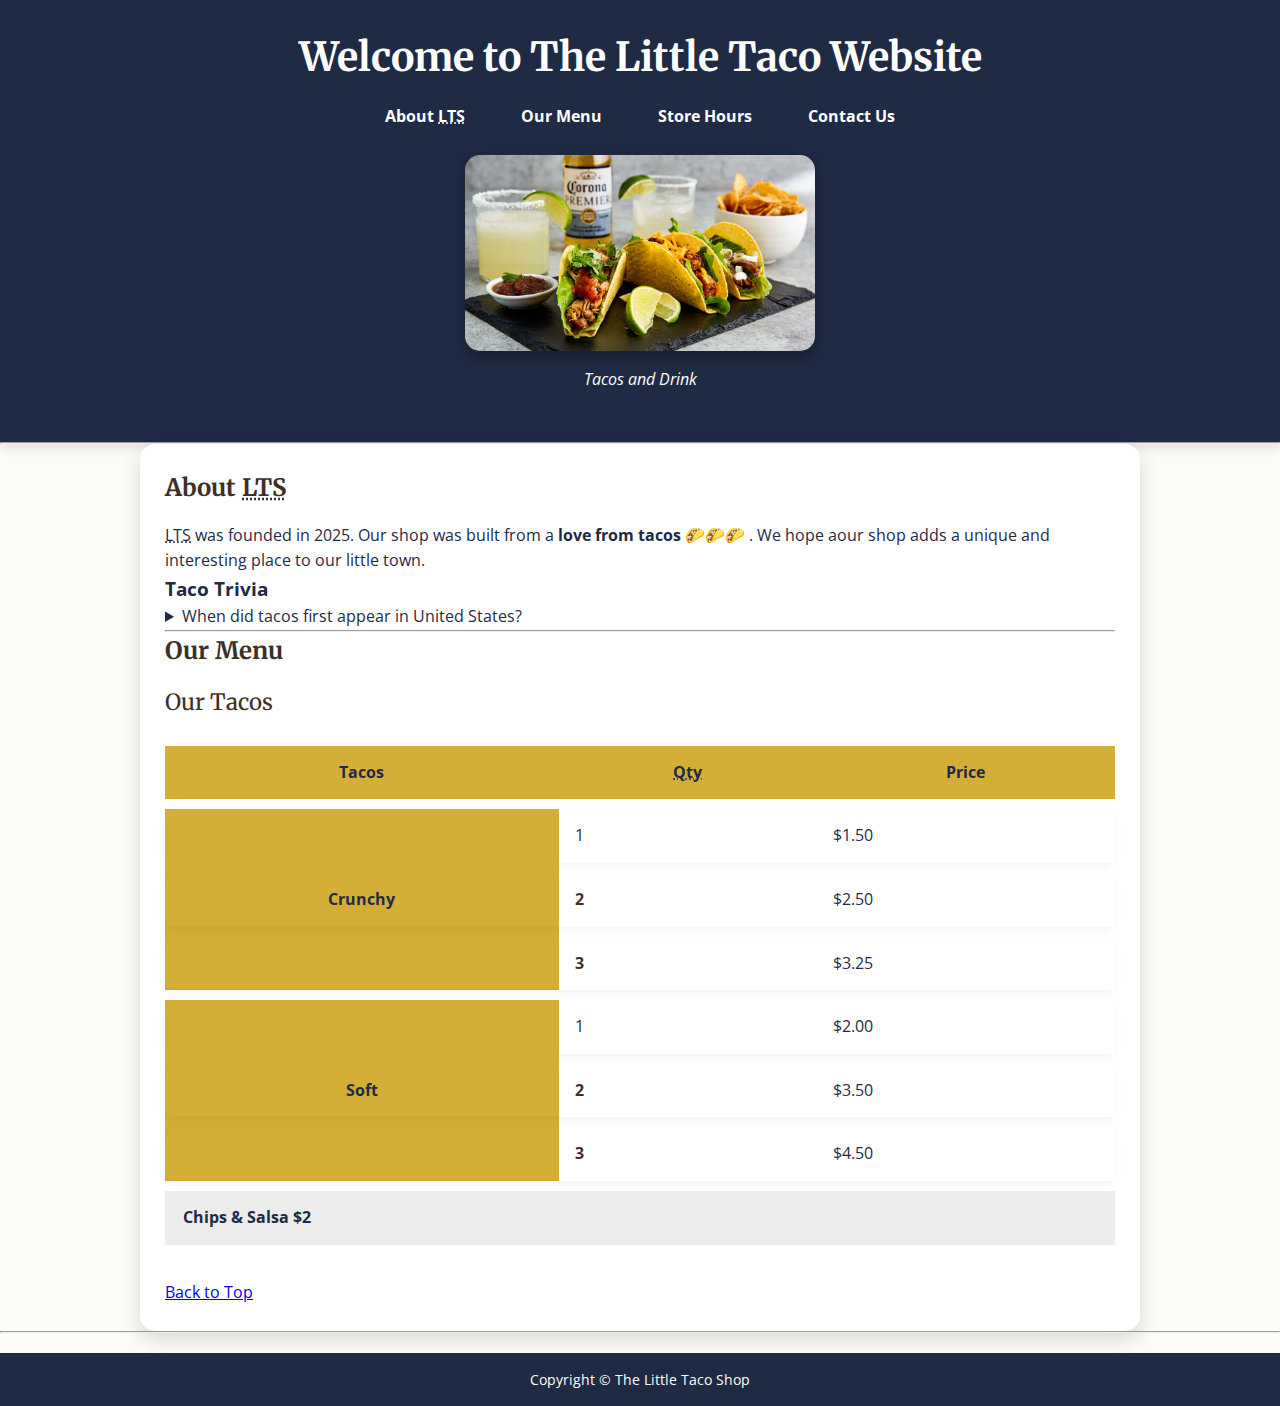
<file: index.html>
<!DOCTYPE html>
<html lang="en">
<head>
    <meta charset="UTF-8">
    <meta name="viewport" content="width=device-width, initial-scale=1.0">
    <meta name="author" content="Alok Patel">
    <meta name="description" content="Store Hours for The Little Taco Shop">
    <title>The Little Taco Shop</title>
    <link rel="stylesheet" href="style.css">
</head>
<body>
    <header>
        <h1>Welcome to The Little Taco Website</h1>
        <nav>
            <ul>
                <li>
                    <a href="#about">About <abbr title="The Little Taco Shop">LTS</abbr></a>
                </li>
                <li>
                    <a href="#menu">Our Menu</a>
                </li>
                <li>
                    <a href="hours.html">Store Hours</a>
                </li>
                <li>
                    <a href="contact.html">Contact Us</a>
                </li>
            </ul>
        </nav>
        <figure>
            <img src="drink-taco_hero.jpg" height="200" width="350" alt="Tacos and Drink" title="We love  tacos!">
            <figcaption>
                Tacos and Drink
            </figcaption>
        </figure>
    </header>
    <hr>
    <main>
        <!-- Our Content -->
         <article id="about">
            <h2>About <abbr title="The Little Taco Shop">LTS</abbr></h2>
            <p><abbr title="The Little Taco Shop">LTS</abbr> was founded in <time datetime="2025">2025</time>. Our shop was built from a <strong>love from tacos</strong> 🌮🌮🌮 . We hope aour shop adds a unique and interesting place to our little town.</p>
            <aside>
                <h3>Taco Trivia</h3>
                <details>
                    <summary>When did tacos first appear in United States?</summary>
                    <p>
                        Jeffrey M. Pilcher, taco historian and professor of history at the University of Los Angeles, says the earliest mention of tacos in united states are in a newspaper from <time datetime="1905">1905</time>. (Source: <cite><a href="https://www.smithsonianmag.com/arts-culture/where-did-the-taco-come-from-81228162/" target="_blank">Smithsonian Magazine</a></cite>)
                    </p>
                </details>
            </aside>
         </article>
         <hr>
         <article id="menu">
            <h2>Our Menu</h2>
            <table id="table">
                <caption>Our Tacos</caption>
                <thead>
                    <tr>
                        <th>Tacos</th>
                        <th scope="col"><abbr title="Quantity">Qty</abbr></th>
                        <th scope="col">Price</th>
                    </tr>
                </thead>
                <tbody id="color">
                    <tr>
                        <th scope="row" rowspan="3">
                            Crunchy
                        </th>
                        <td>1</td>
                        <td>$1.50</td>
                    </tr>
                    <tr>
                        <td>2</td>
                        <td>$2.50</td>
                    </tr>
                    <tr>
                        <td>3</td>
                        <td>$3.25</td>
                    </tr>
                    <tr>
                        <th scope="row" rowspan="3">
                            Soft
                        </th>
                        <td>1</td>
                        <td>$2.00</td>
                    </tr>
                    <tr>
                        <td>2</td>
                        <td>$3.50</td>
                    </tr>
                    <tr>
                        <td>3</td>
                        <td>$4.50</td>
                    </tr>
                </tbody>
                <tfoot>
                    <tr>
                        <td colspan="3">
                            Chips &amp; Salsa $2
                        </td>
                    </tr>
                </tfoot>
            </table>
            <br>
            <p>
                <a href="#">Back to Top </a>
            </p>
         </article>
    </main>
    <hr>
    <footer>
        <p>Copyright &copy;  The Little Taco Shop</p>
    </footer>
</body>
</html>
</file>
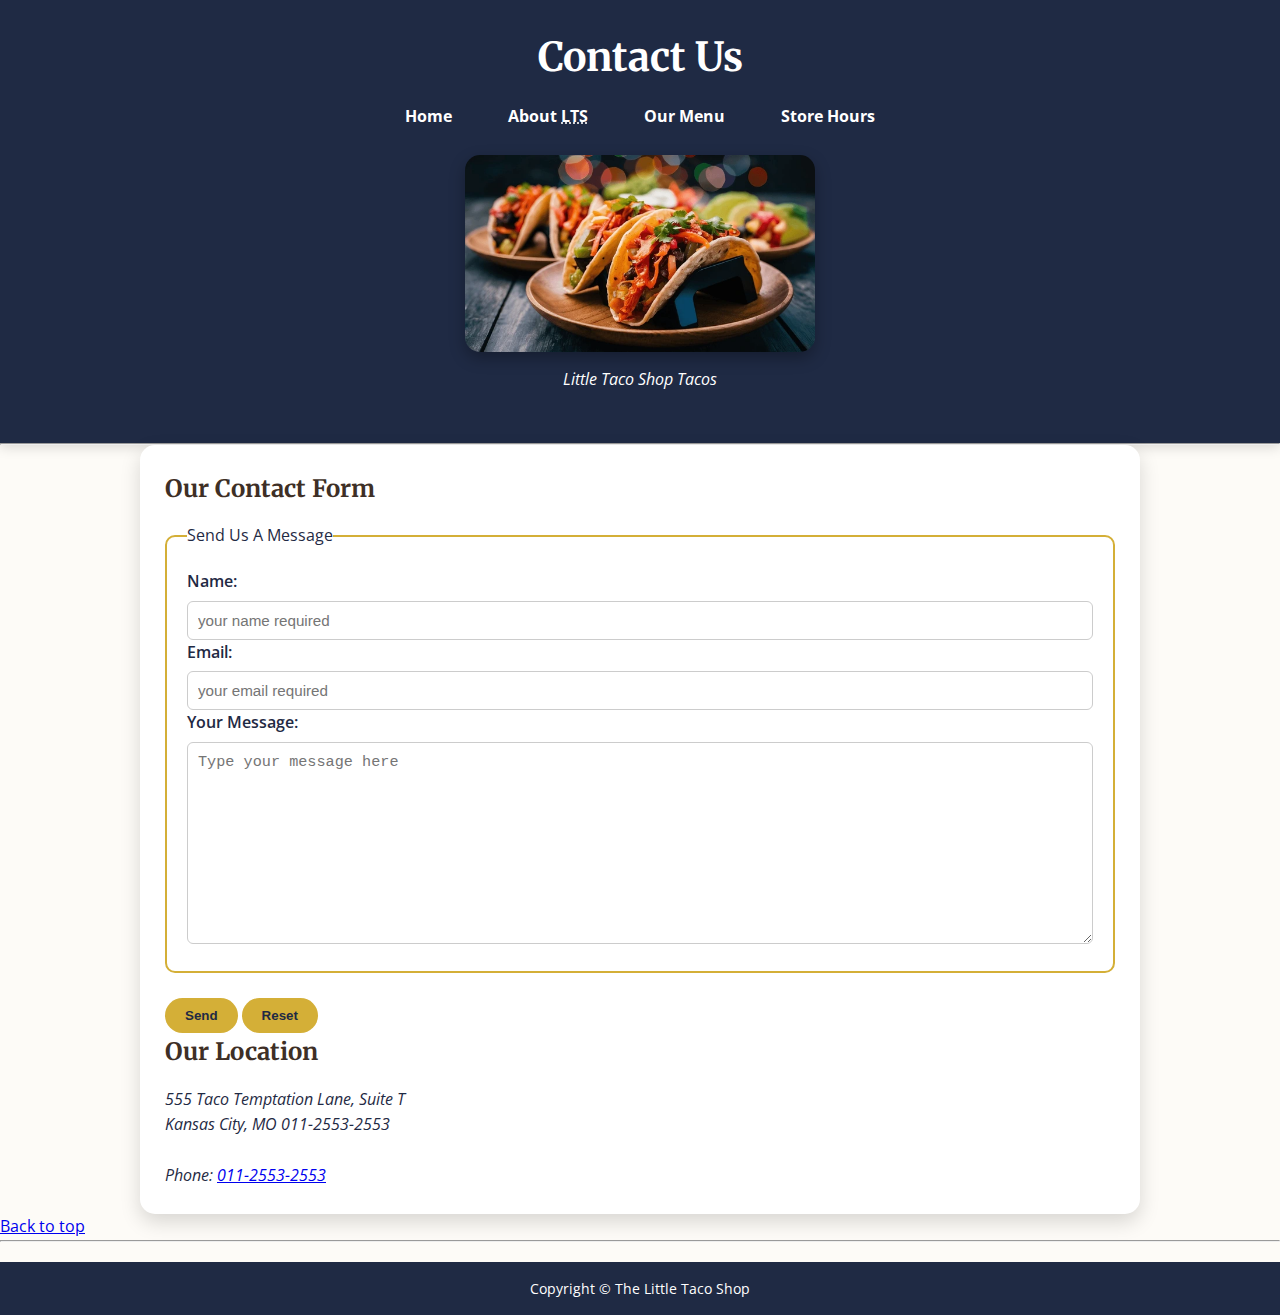
<file: contact.html>
<!DOCTYPE html>
<html lang="en">
<head>
    <meta charset="UTF-8">
    <meta name="viewport" content="width=device-width, initial-scale=1.0">
    <meta name="author" content="Alok Patel">
    <meta name="description" content="Contact info for The Little Taco Shop">
    <title>Contact Us - LTS</title>
    <link rel="stylesheet" href="style.css">
</head>
<body>
    <header>
        <h1>Contact Us</h1>
        <nav>
            <ul>
                <li>
                    <a href="/">Home</a>
                </li>
                <li>
                    <a href="/#about">About <abbr title="The Little Taco Shop">LTS</abbr></a>
                </li>
                <li>
                    <a href="/#menu">Our Menu</a>
                </li>
                <li>
                    <a href="hours.html">Store Hours</a>
                </li>
            </ul>
        </nav>
        <figure>
            <img src="tacos closeup.webp" height="200" width="350" alt="Little Taco Shop Tacos" title="Tacos ready to eat!">
            <figcaption>
                Little Taco Shop Tacos
            </figcaption>
        </figure>
    </header>
    <hr>
    <main>
        <section>
        <!-- Our Content -->
         <h2>Our Contact Form</h2>
         <form action="http://httpbin.org/get" method="get">
            <fieldset>
                <legend>Send Us A Message</legend>
                <p>
                    <label for="name">Name:</label>
                    <input type="text" name="name" id="name" placeholder="your name required">
                </p>
                <p>
                    <label for="email">Email:</label>
                    <input type="email" name="email" id="email" placeholder="your email required">
                </p>
                <p>
                    <label for="message">Your Message:</label>
                    <br>
                    <textarea name="message" id="message" col="30" rows="10" placeholder="Type your message here"></textarea>
                </p>
            </fieldset>
            <button type="submit">Send</button>
            <button type="reset">Reset</button>
        </form>
        </section>
        <section>
            <h2>Our Location</h2>
            <address>
                555 Taco Temptation Lane, Suite T<br>
                Kansas City, MO 011-2553-2553
                <br><br>
                Phone: <a href="tel:+011-2553-2553">011-2553-2553</a>
            </address>
        </section>
    </main>
    <p>
        <a href="#">Back to top</a>
    </p>
    <hr>
    <footer>
        <p>Copyright &copy;  The Little Taco Shop</p>
    </footer>
</body>
</html>
</file>
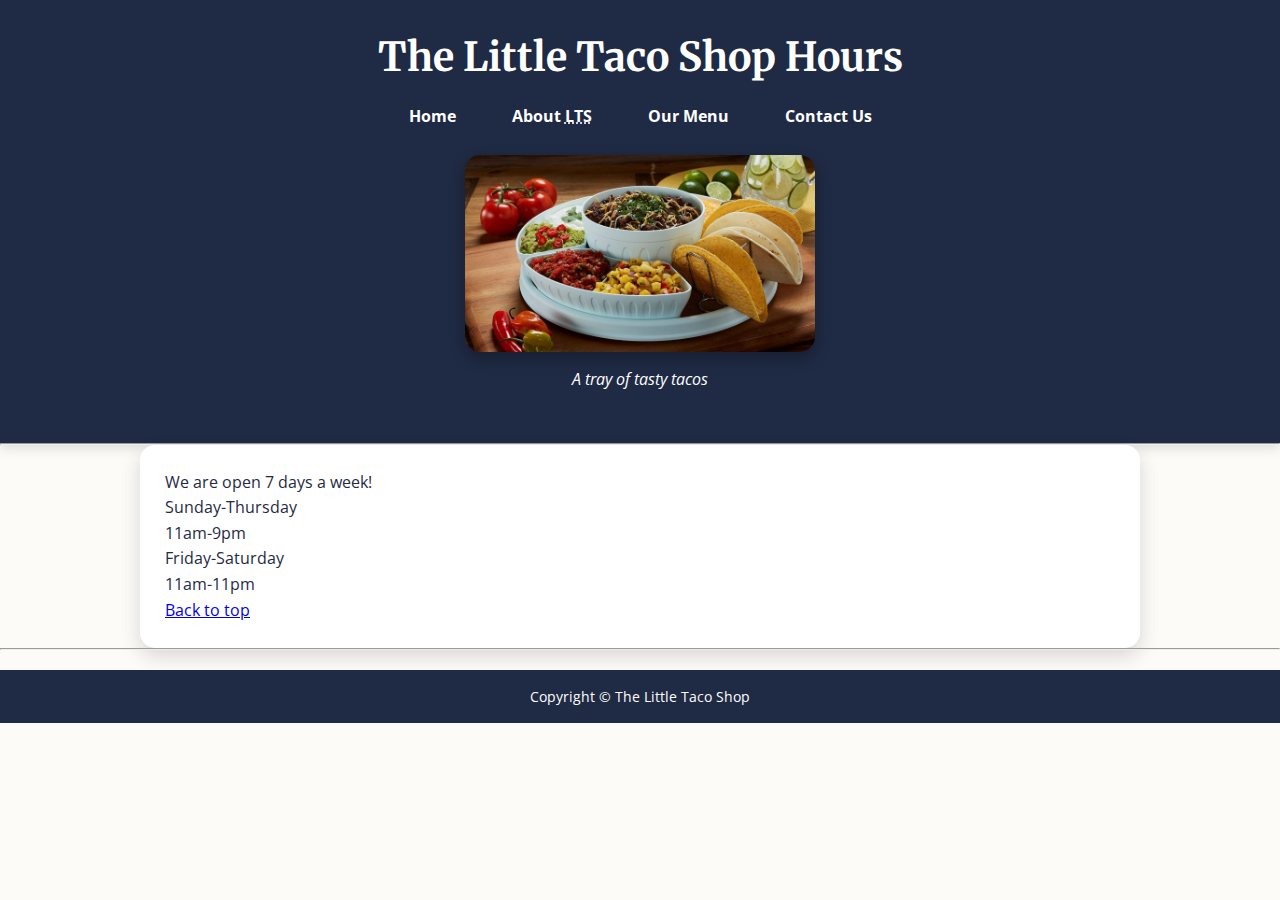
<file: hours.html>
<!DOCTYPE html>
<html lang="en">
<head>
    <meta charset="UTF-8">
    <meta name="viewport" content="width=device-width, initial-scale=1.0">
    <meta name="author" content="Alok Patel">
    <meta name="description" content="Store Hours for The Little Taco Shop">
    <title>LTS Hours</title>
    <link rel="stylesheet" href="style.css">
</head>
<body>
    <header>
        <h1>The Little Taco Shop Hours</h1>
        <nav>
            <ul>
                <li>
                    <a href="/">Home</a>
                </li>
                <li>
                    <a href="/#about">About <abbr title="The Little Taco Shop">LTS</abbr></a>
                </li>
                <li>
                    <a href="/#menu">Our Menu</a>
                </li>
                <li>
                    <a href="contact.html">Contact Us</a>
                </li>
            </ul>
        </nav>
        <figure>
            <img src="Taco-tray-750x422.jpg" height="200" width="350" alt="A tray of tasty tacos" title="We love trays of tacos!">
            <figcaption>
                A tray of tasty tacos
            </figcaption>
        </figure>
    </header>
    <hr>
    <main>
        <!-- Our Content -->
         <p>
            We are open 7 days a week!
         </p>
         <dl>
            <dt>Sunday-Thursday</dt>
            <dd>11am-9pm</dd>
            <dt>Friday-Saturday</dt>
            <dd>11am-11pm</dd>
         </dl>
         <p>
            <a href="#">Back to top</a>
         </p>
    </main>
    <hr>
    <footer>
        <p>Copyright &copy;  The Little Taco Shop</p>
    </footer>
</body>
</html>
</file>
<file: style.css>
/* Google Fonts */
@import url('https://fonts.googleapis.com/css2?family=Merriweather:wght@700&family=Open+Sans:wght@400;600&display=swap');

/* Reset */
* {
    margin: 0;
    padding: 0;
    box-sizing: border-box;
}

/* Body */
body {
    font-family: 'Open Sans', sans-serif;
    background: #FDFBF7; /* soft linen */
    color: #1F2A44; /* deep navy text */
    line-height: 1.6;
}

/* Header */
header {
    text-align: center;
    padding: 25px 15px;
    background: #1F2A44; /* deep navy */
    color: white;
    box-shadow: 0 4px 12px rgba(0,0,0,0.15);
}

header h1 {
    font-family: 'Merriweather', serif;
    font-size: 2.5rem;
    margin-bottom: 15px;
}

/* Navigation */
nav ul {
    list-style: none;
    display: flex;
    justify-content: center;
    gap: 20px;
    flex-wrap: wrap;
}

nav ul li a {
    text-decoration: none;
    color: white;
    font-weight: bold;
    padding: 8px 18px;
    border-radius: 30px;
    transition: all 0.3s ease;
}

nav ul li a:hover {
    background: #D4AF37; /* champagne gold */
    color: #1F2A44;
}

/* Images */
figure {
    margin: 25px auto;
    text-align: center;
    animation: fadeIn 1.2s ease-in-out;
}

figure img {
    border-radius: 15px;
    max-width: 100%;
    height: auto;
    box-shadow: 0 6px 16px rgba(0,0,0,0.3);
    transition: transform 0.3s ease;
}

figure img:hover {
    transform: scale(1.05);
}

figcaption {
    font-style: italic;
    margin-top: 8px;
}

/* Main Content */
main {
    padding: 25px;
    max-width: 1000px;
    margin: auto;
    background: white;
    border-radius: 15px;
    box-shadow: 0 8px 20px rgba(0,0,0,0.15);
    animation: slideUp 1s ease;
}

h2 {
    font-family: 'Merriweather', serif;
    color: #3E2F26; /* dark mocha */
    margin-bottom: 15px;
}

/* Restaurant-Style Menu */
#table {
    width: 100%;
    border-collapse: separate;
    border-spacing: 0 10px;
    margin-top: 15px;
}

#table caption {
    font-family: 'Merriweather', serif;
    font-size: 1.4rem;
    margin-bottom: 15px;
    color: #3E2F26;
    text-align: left;
}

#table th, #table td {
    padding: 14px 18px;
    background: #FFFFFF;
    border: none;
    font-size: 1rem;
}

#table th {
    background-color: #D4AF37; /* champagne gold */
    font-weight: bold;
    color: #1F2A44;
}

#table tbody tr {
    box-shadow: 0 3px 8px rgba(0,0,0,0.05);
    border-radius: 8px;
}

#table tbody tr td:first-child {
    font-weight: bold;
    color: #3E2F26;
}

#table tfoot td {
    font-weight: bold;
    color: #1F2A44;
    background: #ECECEC; /* cool gray */
}

/* Form Styling */
form fieldset {
    border: 2px solid #D4AF37;
    padding: 20px;
    border-radius: 10px;
    margin-bottom: 15px;
    background: #FFFFFF;
}

form label {
    font-weight: 600;
}

form input, form textarea {
    width: 100%;
    padding: 10px;
    margin-top: 6px;
    border: 1px solid #ccc;
    border-radius: 6px;
    font-size: 0.95rem;
    transition: border 0.3s ease;
}

form input:focus, form textarea:focus {
    border-color: #D4AF37;
    outline: none;
    box-shadow: 0 0 6px rgba(212,175,55,0.4);
}

form button {
    padding: 10px 20px;
    margin-top: 10px;
    background: #D4AF37;
    color: #1F2A44;
    font-weight: bold;
    border: none;
    border-radius: 25px;
    cursor: pointer;
    transition: background 0.3s ease, transform 0.2s ease;
}

form button:hover {
    background: #B8952F;
    transform: translateY(-2px);
}

/* Footer */
footer {
    text-align: center;
    padding: 15px;
    background: #1F2A44; /* deep navy */
    color: white;
    margin-top: 20px;
    font-size: 0.9rem;
}

/* Animations */
@keyframes fadeIn {
    from { opacity: 0; transform: scale(0.95); }
    to { opacity: 1; transform: scale(1); }
}

@keyframes slideUp {
    from { opacity: 0; transform: translateY(20px); }
    to { opacity: 1; transform: translateY(0); }
}

/* Responsive */
@media (max-width: 700px) {
    nav ul {
        flex-direction: column;
    }

    header h1 {
        font-size: 2rem;
    }

    #table caption {
        text-align: center;
    }
}
#color tr {
    background-color: #FFFFFF; /* clean base */
    border-radius: 8px; /* rounded corners */
    overflow: hidden; /* make rounding visible */
    box-shadow: 0 2px 6px rgba(0,0,0,0.05); /* light shadow */
    transition: transform 0.25s ease, box-shadow 0.25s ease, background 0.25s ease;
}

#color tr:nth-child(odd) {
    background-color: #F9F6EF; /* light beige for odd rows */
}

#color tr:hover {
    background-color: #FFF3D6; /* soft champagne highlight */
    transform: translateY(-3px); /* slight lift effect */
    box-shadow: 0 4px 12px rgba(0,0,0,0.12); /* deeper shadow */
}

#color td, #color th {
    padding: 14px 16px;
    border: none; /* cleaner look */
}
</file>
